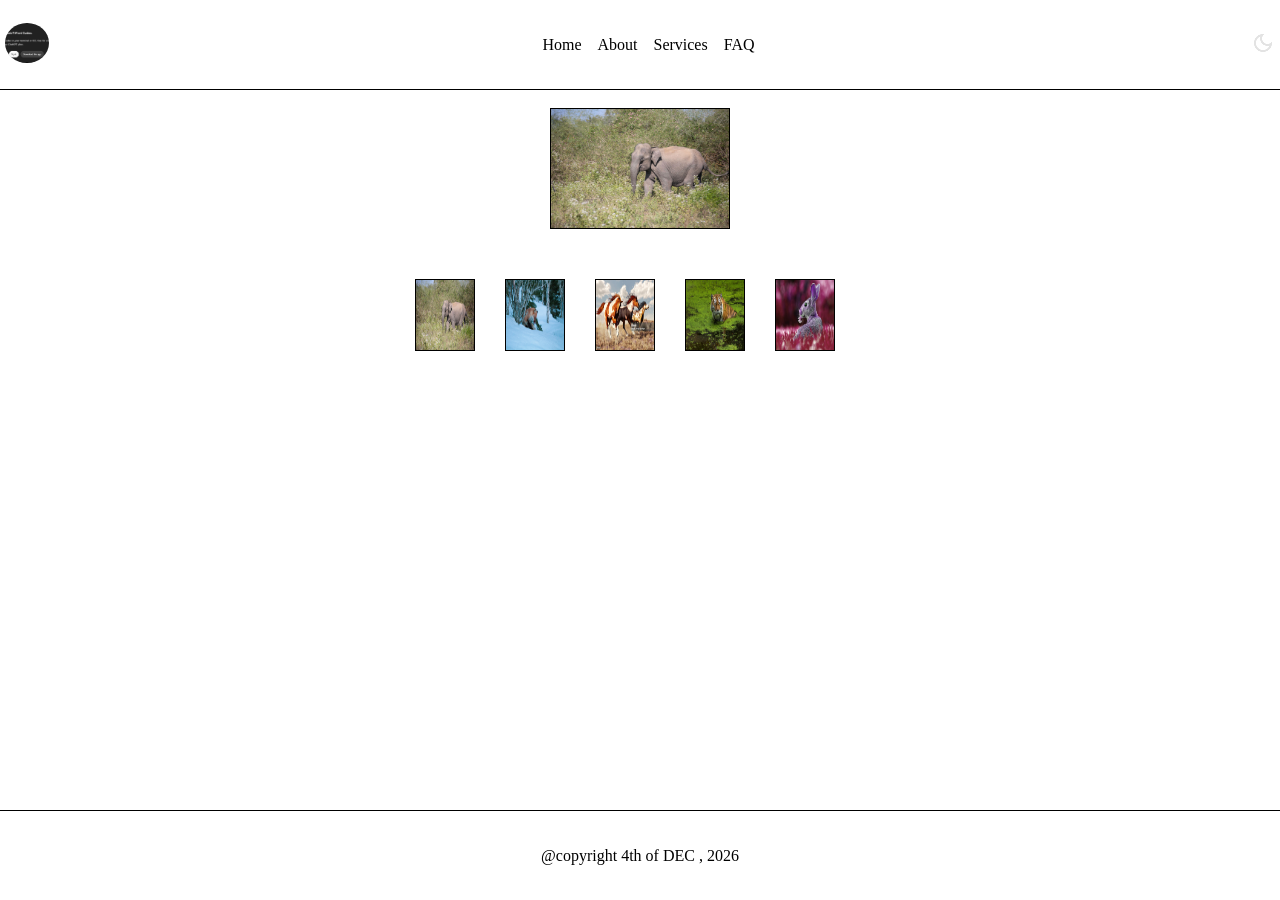
<file: satic_web/index.html>
<!DOCTYPE html>
<html lang="en">

<head>
    <meta charset="UTF-8">
    <meta name="viewport" content="width=device-width, initial-scale=1.0">
    <title>Document</title>
    <link rel="stylesheet" href="style.css">
    <style>
        * {
            padding: 0;
            margin: 0;
            box-sizing: border-box;
            
            /* border: 1px solid red; */
        }

        body {
            min-height: 100vh;
            display: flex;
            flex-direction: column;
            scroll-behavior: smooth;
        }

        body::-webkit-scrollbar {
            display: none;
        }

        .container {
            height: 100%;
            width: 100%;
            display: flex;
            flex-direction: column;
            justify-content: space-between;
            /* gap:3rem; */
        }

        .navBar {
            display: flex;
            flex-direction: row;
            justify-content: space-between;
            align-items: center;
            padding: 5px 5px;
            border-bottom: 1px solid black;
            position: relative;
            min-height: 10vh;
        }

        .body {
            min-height: 80vh;


        }

        ul {
            display: flex;
            gap: 1rem;
            list-style: none;
        }

        li {
            cursor: pointer;
        }

        .footer {
            height: 10vh;
            border-top: 1px solid black;
            display: grid;
            place-items: center;
            
        }
    </style>

</head>

<body>
    <div class="container">

        <nav class="navBar">
            <div class="logo">
                <img src="Annotation 2026-04-29 152850.png" alt="web logo">
            </div>
            <ul class="nav">
                <li>Home</li>
                <li>About</li>
                <li>Services</li>
                <li>FAQ</li>
            </ul>         
            <div class="icons">
                <img src="dark_mode_24dp_E3E3E3_FILL0_wght400_GRAD0_opsz24.png" alt="dark_mode" class="dark mode">
                <img src="light_mode_24dp_E3E3E3_FILL0_wght400_GRAD0_opsz24.png" alt="light_mode" class="light mode">
            </div>

            <button class="hamburger ">
                <span></span>
                <span></span>
                <span></span>
                
            </button>


        </nav>

        <div class="body">
            <ul class="mobileNav left">
                <button class="closeBtn">
                    &times;
                </button>
                <li>Home</li>
                <li>About</li>
                <li>Services</li>
                <li>FAQ</li>
            </ul>   
            <div class="manPic">
                <img src="anilsharma26-animal-7696581_1920.jpg" alt="animal pic" class="mainPic">
            </div>
            <div class="otherPics">
                <img src="anilsharma26-animal-7696581_1920.jpg" alt="animal pic" class="Pics">
                <img src="assoxxx90-fox-6538422_1920.jpg" alt="animal pic" class="Pics">
                <img src="istockphoto-1129459411-1024x1024.jpg" alt="animal pic" class="Pics">
                <img src="leiflinding-tiger-5292207_1920.jpg" alt="animal pic" class="Pics">
                <img src="sunwise-studio-rabbit-5446232_1920.jpg" alt="animal pic" class="Pics">
            </div>

        </div>

        <footer class="footer">
            29th JULY,2026
        </footer>


    </div>

</body>
<script src="script.js"></script>

</html>
</file>
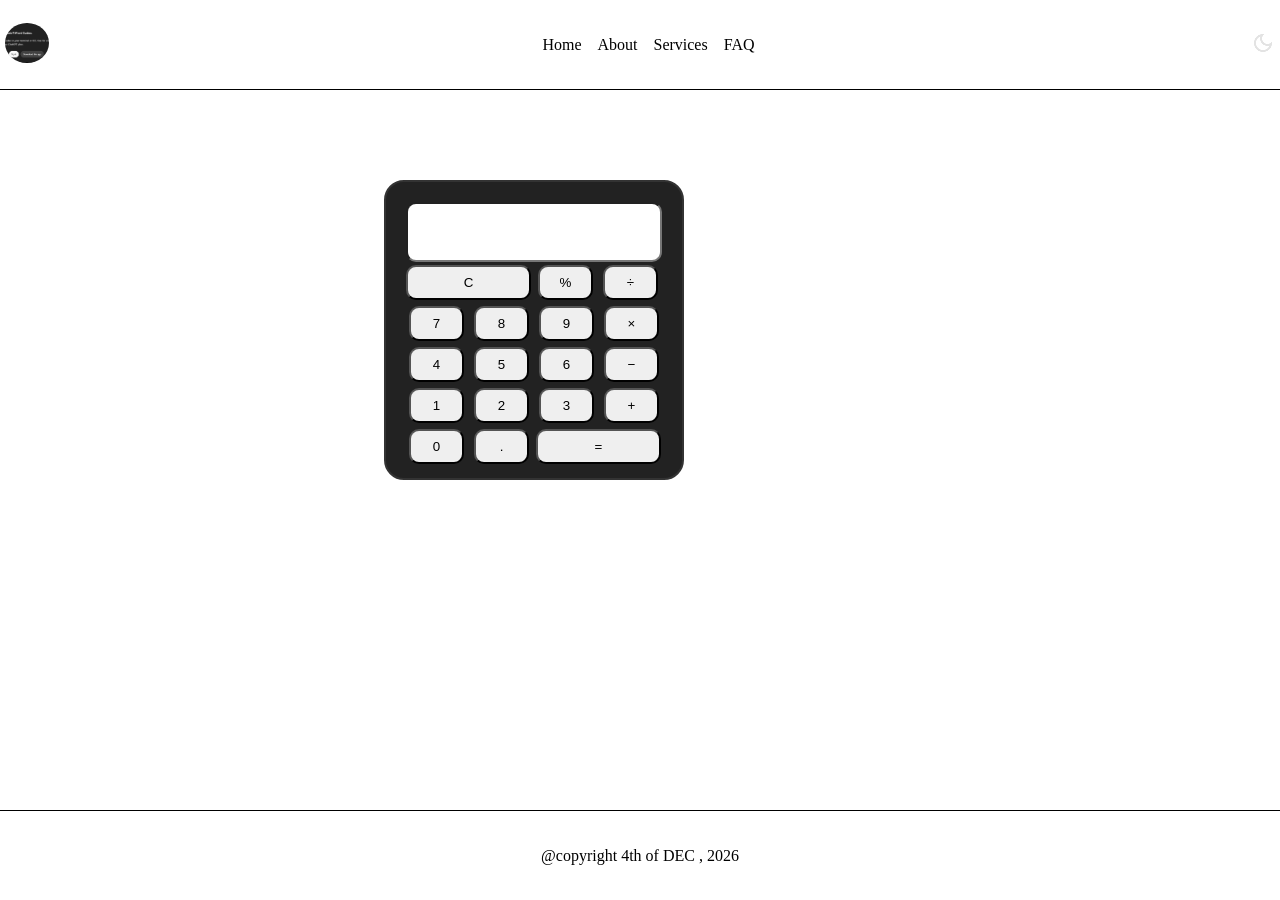
<file: satic_web/cal.html>
<!DOCTYPE html>
<html lang="en">

<head>
    <meta charset="UTF-8">
    <meta name="viewport" content="width=device-width, initial-scale=1.0">
    <title>Calculator</title>
</head>
<link rel="stylesheet" href="cal.css">
<style>
    * {
        padding: 0;
        margin: 0;
        box-sizing: border-box;

        /* border: 1px solid red; */
    }

    body {
        min-height: 100vh;
        display: flex;
        flex-direction: column;
        scroll-behavior: smooth;
    }

    body::-webkit-scrollbar {
        display: none;
    }

    .container {
        height: 100%;
        width: 100%;
        display: flex;
        flex-direction: column;
        justify-content: space-between;
        /* gap:3rem; */
    }

    .navBar {
        display: flex;
        flex-direction: row;
        justify-content: space-between;
        align-items: center;
        padding: 5px 5px;
        border-bottom: 1px solid black;
        position: relative;
        min-height: 10vh;
    }

    .body {
        min-height: 80vh;


    }

    ul {
        display: flex;
        gap: 1rem;
        list-style: none;
    }

    li {
        cursor: pointer;
    }

    .footer {
        height: 10vh;
        border-top: 1px solid black;
        display: grid;
        place-items: center;

    }
</style>
</head>

<body>
    <div class="container">

        <nav class="navBar">
            <div class="logo">
                <img src="Annotation 2026-04-29 152850.png" alt="web logo">
            </div>
            <ul class="nav">
                <li>Home</li>
                <li>About</li>
                <li>Services</li>
                <li>FAQ</li>
            </ul>
            <div class="icons">
                <img src="dark_mode_24dp_E3E3E3_FILL0_wght400_GRAD0_opsz24.png" alt="dark_mode" class="dark mode">
                <img src="light_mode_24dp_E3E3E3_FILL0_wght400_GRAD0_opsz24.png" alt="light_mode" class="light mode">
            </div>

            <button class="hamburger ">
                <span></span>
                <span></span>
                <span></span>
            </button>


        </nav>

        <div class="body">
            <ul class="mobileNav left">
                <button class="closeBtn">
                    &times;
                </button>
                <li>Home</li>
                <li>About</li>
                <li>Services</li>
                <li>FAQ</li>
            </ul>
        </div>
        <form class="calculator">

            <input type="text" class="displayCal" value="" readonly>

            <div class="buttons">
                <button type="button" class="zero clear" data-action="clear">C</button>
                <button type="button" class="btn" data-value="%">%</button>
                <button type="button" class="btn" data-value="/">÷</button>

                <button type="button" class="btn" data-value="7">7</button>
                <button type="button" class="btn" data-value="8">8</button>
                <button type="button" class="btn" data-value="9">9</button>
                <button type="button" class="btn" data-value="*">×</button>

                <button type="button" class="btn" data-value="4">4</button>
                <button type="button" class="btn" data-value="5">5</button>
                <button type="button" class="btn" data-value="6">6</button>
                <button type="button" class="btn" data-value="-">−</button>

                <button type="button" class="btn" data-value="1">1</button>
                <button type="button" class="btn" data-value="2">2</button>
                <button type="button" class="btn" data-value="3">3</button>
                <button type="button" class="btn" data-value="+">+</button>

                <button type="button" class="btn" data-value="0">0</button>
                <button type="button" class="btn" data-value=".">.</button>
                <button type="button" class="equal zero" data-action="calculate">=</button>
            </div>

        </form>


        <footer class="footer">
            29th JULY,2026
        </footer>


    </div>
</body>
<script src="cal.js"></script>

</html>
</file>
<file: satic_web/style.css>
.logo img {
    width: 60%;
    height: 40px;
    border-radius: 50%;
    object-fit: cover;

}

.hamburger {

    display: none;
}

.hamburger span {
    display: block;
    width: 15px;
    height: 2px;
    background-color: black;
    
}

.closeBtn{
    display: none;
}

.mobileNav{
    display: none;
}

.nav{
    padding: 0 2rem 0 0; 
}


.manPic{
    display: flex;
    justify-content: center;
}

.mainPic{
    border: 1px solid black;
    min-height: 10vh;
    width: 180px;
    margin: 18px 0 0 0;
}

.otherPics{
    display: flex;
    justify-content: center;
    margin-top: 50px;
    transition: transform 0.3s ease;
}

.otherPics img:hover{
    transform: scale(1.1);
    cursor: pointer;
}

.Pics{
    margin-right: 30px;
    border: 1px solid black;
    min-height: 8vh;
    width: 60px;
    
}

.light{
    display: none;
}

@media (max-width: 322px) {
    body{
        position: relative;

    }

    .navBar{
        padding: 0;
    }

    .hamburger{
        display: flex;
        flex-direction: column;
        gap: 3px;
        cursor: pointer;
        border: none;
        background-color: white;
        padding: 8px;
    }

    .mobileNav{
        margin-right: 0;
        background-color: green;
        position: absolute;
        height: 100vh;
        width: 50vw;
        padding: 10px;
        display: flex;
        flex-direction: column;
        top: 0;
        right: 100rem;
        transition: left 3s ease;
    }
    .closeBtn{
        display: flex;
        justify-content: right;
        bottom: 27rem;
        font-size: 35px;
        border: none;
        background-color: green;
    }

    .left{
        left: 0;
    }

    .nav{
        display: none;
    }
    .mainPic{
    border: 1px solid black;
    min-height: 10vh;
    min-width: 10vw;
    width: 100px;
    margin: 18px 0 0 0;
    }

    .Pics{
        margin-right: 20px;
        border: 1px solid black;
        min-height: 30px;
        min-width: 10vw;
        margin-left: 5px;
        /* position: relative; */
    
    }
    /* .otherPics{
        min-height: 30px;
        min-width: 10vw;
    }*/

}


/* @media (min-width: 768px) {
    .hamburger{
        display: none;
    }
}*/
</file>
<file: satic_web/cal.css>
.logo img {
    width: 60%;
    height: 40px;
    border-radius: 50%;
    object-fit: cover;

}

.hamburger {

    display: none;
}

.hamburger span {
    display: block;
    width: 15px;
    height: 2px;
    background-color: black;
    
}

.closeBtn{
    display: none;
}

.mobileNav{
    display: none;
}

.nav{
    padding: 0 2rem 0 0; 
}

.light{
    display: none;
}

.calculator {
    width: 300px;
    height: 300px;
    padding: 20px;
    border: 2px solid #333;
    border-radius: 20px;
    background-color: #222;
    position: absolute;
    top: 20%;
    left: 30%;
}

.displayCal{
    height: 60px;
    width: 16rem;
    border-radius: 10px;
}

.zero{
    width: 125px;
    height: 35px;
    border-radius: 10px;
    cursor: pointer;
}

.btn{
    width: 55px;
    height: 35px;
    border-radius: 10px;
    margin: 3px;
    cursor: pointer;
}

@media (max-width: 322px) {
    body{
        position: relative;

    }

    .navBar{
        padding: 0;
    }

    .hamburger{
        display: flex;
        flex-direction: column;
        gap: 3px;
        cursor: pointer;
        border: none;
        background-color: white;
        padding: 8px;
    }

    .mobileNav{
        margin-right: 0;
        background-color: green;
        position: absolute;
        height: 100vh;
        width: 50vw;
        padding: 10px;
        display: flex;
        flex-direction: column;
        top: 0;
        right: 100rem;
        transition: left 3s ease;
    }
    .closeBtn{
        display: flex;
        justify-content: right;
        bottom: 27rem;
        font-size: 35px;
        border: none;
        background-color: green;
    }

    .left{
        left: 0;
    }

    .nav{
        display: none;
    }
    
}
</file>
